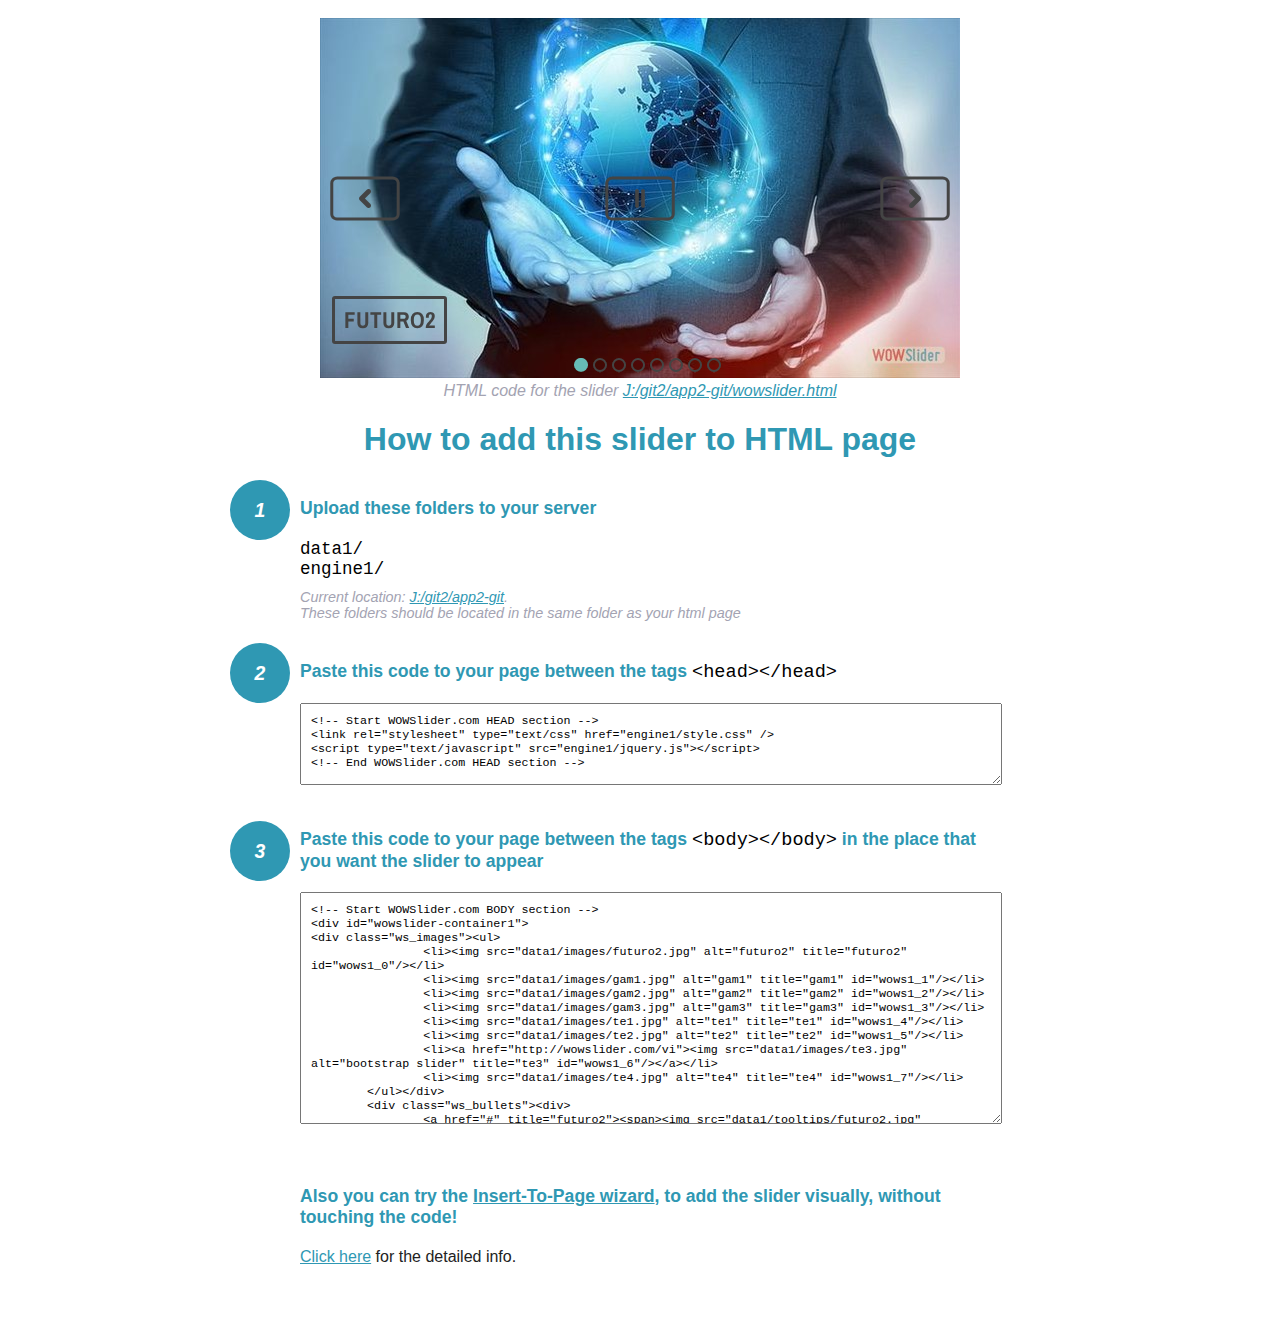
<file: wowslider-howto.html>
<!DOCTYPE html>
<html>
<head>
	<title>WOWSlider</title>
	<meta http-equiv="content-type" content="text/html; charset=utf-8" />
	<meta name="description" content="WOWSlider" />
	
	<!-- Start WOWSlider.com HEAD section --> <!-- add to the <head> of your page -->
	<link rel="stylesheet" type="text/css" href="engine1/style.css" />
	<script type="text/javascript" src="engine1/jquery.js"></script>
	<!-- End WOWSlider.com HEAD section -->


<style>
.instuction {
	font-family: sans-serif, Arial;
	display: block;
	margin: 0 auto;
	max-width: 820px;
	width: 100%;
	padding: 0 70px;
	color: #222;
	-webkit-box-sizing: border-box;
	-moz-box-sizing: border-box;
	box-sizing: border-box;
}
.instuction h1 img {
	max-width: 170px;
	vertical-align: middle;
	margin-bottom: 10px;
}
.instuction h1 {
	color: #2F98B3;
	text-align: center;
}
.instuction h2 {
	position: relative;
	font-size: 1.1em;
	color: #2F98B3;
	margin-bottom: 20px;
	margin-top: 40px;
}
.instuction h2 span.num {
	position: absolute;
	left: -70px;
	top: -18px;
	display: inline-block;
	vertical-align: middle;
	font-style: italic;
	font-size: 1.1em;
	width: 60px;
	height: 60px;
	line-height: 60px;
	text-align: center;
	background: #2F98B3;
	color: #fff;
	border-radius: 50%;
}
.instuction .mono {
	color: #000;
	font-family: monospace;
	font-size: 1.3em;
	font-weight: normal;
}
.instuction li.mono {
	font-size: 1.5em;
}

.instuction ul {
	font-size: 0.9em;
	margin-top: 0;
	padding-left: 0;
	list-style: none;
}
.instuction .note {
	color: #A3A3B2;
	font-style: italic;
	padding-top: 10px;
}
.instuction p.note {
	text-align: center;
	padding-top: 0;
	margin-top: 4px;
}
.instuction textarea {
	font-size: 0.9em;
	min-height: 60px;
	padding: 10px;
	margin: 0;
	overflow: auto;
	max-width: 100%;
	width: 100%;
}
.instuction a,
.instuction a:visited {
	color: #2F98B3;
}
</style>


</head>
<body style="margin:auto">

<br>

<!-- Start WOWSlider.com BODY section --> <!-- add to the <body> of your page -->
<div id="wowslider-container1">
<div class="ws_images"><ul>
		<li><img src="data1/images/futuro2.jpg" alt="futuro2" title="futuro2" id="wows1_0"/></li>
		<li><img src="data1/images/gam1.jpg" alt="gam1" title="gam1" id="wows1_1"/></li>
		<li><img src="data1/images/gam2.jpg" alt="gam2" title="gam2" id="wows1_2"/></li>
		<li><img src="data1/images/gam3.jpg" alt="gam3" title="gam3" id="wows1_3"/></li>
		<li><img src="data1/images/te1.jpg" alt="te1" title="te1" id="wows1_4"/></li>
		<li><img src="data1/images/te2.jpg" alt="te2" title="te2" id="wows1_5"/></li>
		<li><a href="http://wowslider.com/vi"><img src="data1/images/te3.jpg" alt="bootstrap slider" title="te3" id="wows1_6"/></a></li>
		<li><img src="data1/images/te4.jpg" alt="te4" title="te4" id="wows1_7"/></li>
	</ul></div>
	<div class="ws_bullets"><div>
		<a href="#" title="futuro2"><span><img src="data1/tooltips/futuro2.jpg" alt="futuro2"/>1</span></a>
		<a href="#" title="gam1"><span><img src="data1/tooltips/gam1.jpg" alt="gam1"/>2</span></a>
		<a href="#" title="gam2"><span><img src="data1/tooltips/gam2.jpg" alt="gam2"/>3</span></a>
		<a href="#" title="gam3"><span><img src="data1/tooltips/gam3.jpg" alt="gam3"/>4</span></a>
		<a href="#" title="te1"><span><img src="data1/tooltips/te1.jpg" alt="te1"/>5</span></a>
		<a href="#" title="te2"><span><img src="data1/tooltips/te2.jpg" alt="te2"/>6</span></a>
		<a href="#" title="te3"><span><img src="data1/tooltips/te3.jpg" alt="te3"/>7</span></a>
		<a href="#" title="te4"><span><img src="data1/tooltips/te4.jpg" alt="te4"/>8</span></a>
	</div></div><div class="ws_script" style="position:absolute;left:-99%"><a href="http://wowslider.com">wowslider.com</a> by WOWSlider.com v8.7</div>
<div class="ws_shadow"></div>
</div>	
<script type="text/javascript" src="engine1/wowslider.js"></script>
<script type="text/javascript" src="engine1/script.js"></script>
<!-- End WOWSlider.com BODY section -->


<div class="instuction">
	<p class="note">HTML code for the slider <a href="file:///J:/git2/app2-git/wowslider.html">J:/git2/app2-git/wowslider.html</a></p>

	<h1>
		How to add this slider to HTML page
	</h1>

	<h2><span class="num">1</span> Upload these folders to your server</h2>
	<ul>
		<li class="mono">data1/</li>
		<li class="mono">engine1/</li>
		<li class="note">Current location: <a href="file:///J:/git2/app2-git">J:/git2/app2-git</a>. <br>These folders should be located in the same folder as your html page</li>
	</ul>

	<h2><span class="num">2</span> Paste this code to your page between the tags <span class="mono">&lt;head&gt;&lt;/head&gt;</span></h2>
	<textarea onclick="this.select()">&lt;!-- Start WOWSlider.com HEAD section --&gt;
&lt;link rel=&quot;stylesheet&quot; type=&quot;text/css&quot; href=&quot;engine1/style.css&quot; /&gt;
&lt;script type=&quot;text/javascript&quot; src=&quot;engine1/jquery.js&quot;&gt;&lt;/script&gt;
&lt;!-- End WOWSlider.com HEAD section --&gt;</textarea>


	<h2><span class="num" style="top: -8px;">3</span> Paste this code to your page between the tags <span class="mono">&lt;body&gt;&lt;/body&gt;</span> in the place that you want the slider to appear</h2>
	<textarea onclick="this.select()" rows="15">&lt;!-- Start WOWSlider.com BODY section --&gt;
&lt;div id=&quot;wowslider-container1&quot;&gt;
&lt;div class=&quot;ws_images&quot;&gt;&lt;ul&gt;
		&lt;li&gt;&lt;img src=&quot;data1/images/futuro2.jpg&quot; alt=&quot;futuro2&quot; title=&quot;futuro2&quot; id=&quot;wows1_0&quot;/&gt;&lt;/li&gt;
		&lt;li&gt;&lt;img src=&quot;data1/images/gam1.jpg&quot; alt=&quot;gam1&quot; title=&quot;gam1&quot; id=&quot;wows1_1&quot;/&gt;&lt;/li&gt;
		&lt;li&gt;&lt;img src=&quot;data1/images/gam2.jpg&quot; alt=&quot;gam2&quot; title=&quot;gam2&quot; id=&quot;wows1_2&quot;/&gt;&lt;/li&gt;
		&lt;li&gt;&lt;img src=&quot;data1/images/gam3.jpg&quot; alt=&quot;gam3&quot; title=&quot;gam3&quot; id=&quot;wows1_3&quot;/&gt;&lt;/li&gt;
		&lt;li&gt;&lt;img src=&quot;data1/images/te1.jpg&quot; alt=&quot;te1&quot; title=&quot;te1&quot; id=&quot;wows1_4&quot;/&gt;&lt;/li&gt;
		&lt;li&gt;&lt;img src=&quot;data1/images/te2.jpg&quot; alt=&quot;te2&quot; title=&quot;te2&quot; id=&quot;wows1_5&quot;/&gt;&lt;/li&gt;
		&lt;li&gt;&lt;a href=&quot;http://wowslider.com/vi&quot;&gt;&lt;img src=&quot;data1/images/te3.jpg&quot; alt=&quot;bootstrap slider&quot; title=&quot;te3&quot; id=&quot;wows1_6&quot;/&gt;&lt;/a&gt;&lt;/li&gt;
		&lt;li&gt;&lt;img src=&quot;data1/images/te4.jpg&quot; alt=&quot;te4&quot; title=&quot;te4&quot; id=&quot;wows1_7&quot;/&gt;&lt;/li&gt;
	&lt;/ul&gt;&lt;/div&gt;
	&lt;div class=&quot;ws_bullets&quot;&gt;&lt;div&gt;
		&lt;a href=&quot;#&quot; title=&quot;futuro2&quot;&gt;&lt;span&gt;&lt;img src=&quot;data1/tooltips/futuro2.jpg&quot; alt=&quot;futuro2&quot;/&gt;1&lt;/span&gt;&lt;/a&gt;
		&lt;a href=&quot;#&quot; title=&quot;gam1&quot;&gt;&lt;span&gt;&lt;img src=&quot;data1/tooltips/gam1.jpg&quot; alt=&quot;gam1&quot;/&gt;2&lt;/span&gt;&lt;/a&gt;
		&lt;a href=&quot;#&quot; title=&quot;gam2&quot;&gt;&lt;span&gt;&lt;img src=&quot;data1/tooltips/gam2.jpg&quot; alt=&quot;gam2&quot;/&gt;3&lt;/span&gt;&lt;/a&gt;
		&lt;a href=&quot;#&quot; title=&quot;gam3&quot;&gt;&lt;span&gt;&lt;img src=&quot;data1/tooltips/gam3.jpg&quot; alt=&quot;gam3&quot;/&gt;4&lt;/span&gt;&lt;/a&gt;
		&lt;a href=&quot;#&quot; title=&quot;te1&quot;&gt;&lt;span&gt;&lt;img src=&quot;data1/tooltips/te1.jpg&quot; alt=&quot;te1&quot;/&gt;5&lt;/span&gt;&lt;/a&gt;
		&lt;a href=&quot;#&quot; title=&quot;te2&quot;&gt;&lt;span&gt;&lt;img src=&quot;data1/tooltips/te2.jpg&quot; alt=&quot;te2&quot;/&gt;6&lt;/span&gt;&lt;/a&gt;
		&lt;a href=&quot;#&quot; title=&quot;te3&quot;&gt;&lt;span&gt;&lt;img src=&quot;data1/tooltips/te3.jpg&quot; alt=&quot;te3&quot;/&gt;7&lt;/span&gt;&lt;/a&gt;
		&lt;a href=&quot;#&quot; title=&quot;te4&quot;&gt;&lt;span&gt;&lt;img src=&quot;data1/tooltips/te4.jpg&quot; alt=&quot;te4&quot;/&gt;8&lt;/span&gt;&lt;/a&gt;
	&lt;/div&gt;&lt;/div&gt;&lt;div class=&quot;ws_script&quot; style=&quot;position:absolute;left:-99%&quot;&gt;&lt;a href=&quot;http://wowslider.com&quot;&gt;wowslider.com&lt;/a&gt; by WOWSlider.com v8.7&lt;/div&gt;
&lt;div class=&quot;ws_shadow&quot;&gt;&lt;/div&gt;
&lt;/div&gt;	
&lt;script type=&quot;text/javascript&quot; src=&quot;engine1/wowslider.js&quot;&gt;&lt;/script&gt;
&lt;script type=&quot;text/javascript&quot; src=&quot;engine1/script.js&quot;&gt;&lt;/script&gt;
&lt;!-- End WOWSlider.com BODY section --&gt;</textarea>

<br><br>
<h2>Also you can try the <a href="http://wowslider.com/help/add-wowslider-to-page-2.html" target="_blank">Insert-To-Page wizard</a>, to add the slider visually, without touching the code!</h2>
<p>
	<a href="http://wowslider.com/help/add-wowslider-to-page-2.html" target="_blank">Click here</a> for the detailed info.
</p>
</div>

<br><br>
</body>
</html>
</file>
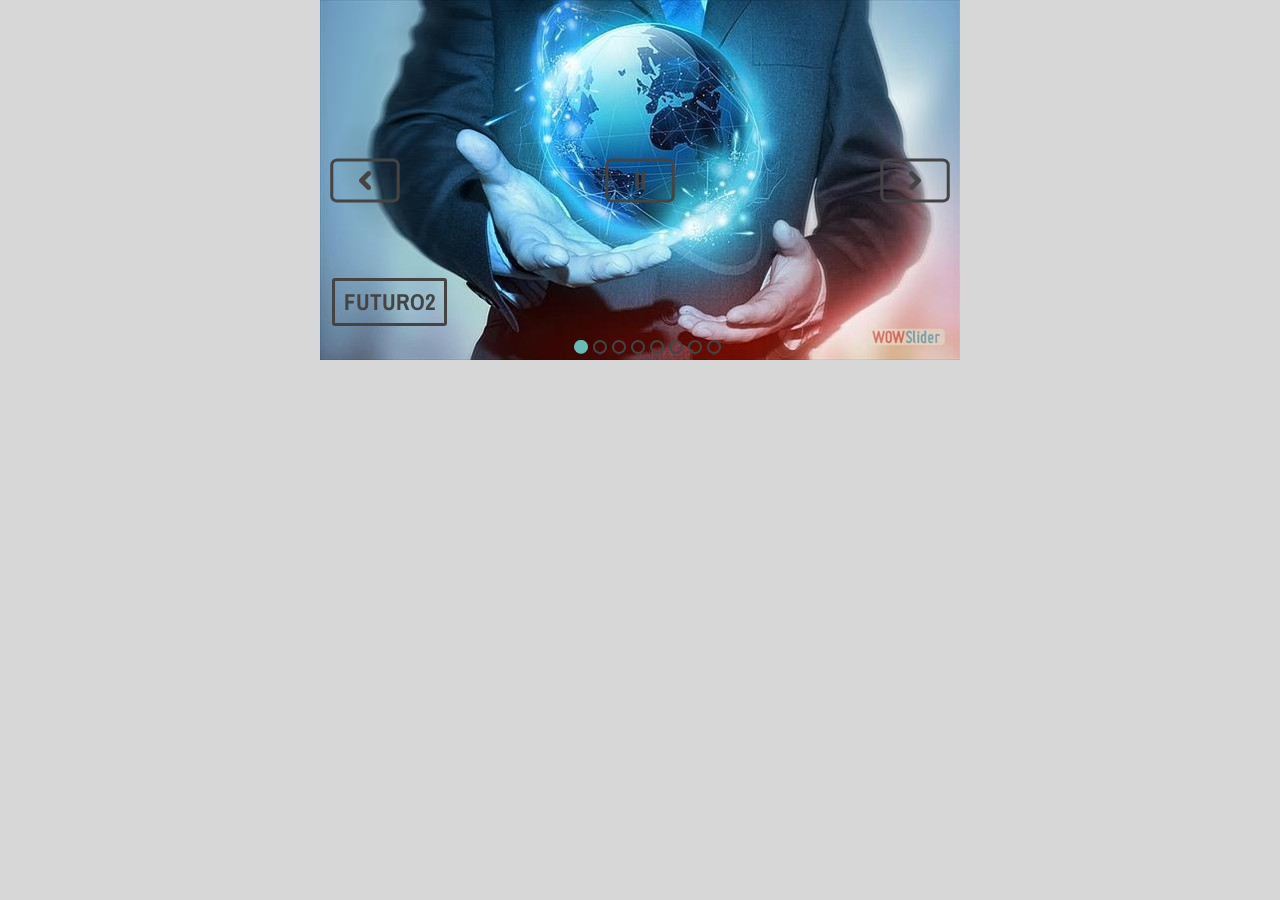
<file: wowslider.html>
<!DOCTYPE html>
<html>
<head>
	<title>Wowslider.com</title>
	<meta http-equiv="content-type" content="text/html; charset=utf-8" />
	<meta name="description" content="Made with WOW Slider - Create beautiful, responsive image sliders in a few clicks. Awesome skins and animations. Wowslider.com" />
	
	<!-- Start WOWSlider.com HEAD section --> <!-- add to the <head> of your page -->
	<link rel="stylesheet" type="text/css" href="engine1/style.css" />
	<script type="text/javascript" src="engine1/jquery.js"></script>
	<!-- End WOWSlider.com HEAD section -->

</head>
<body style="background-color:#d7d7d7;margin:auto">
	
	<!-- Start WOWSlider.com BODY section --> <!-- add to the <body> of your page -->
	<div id="wowslider-container1">
	<div class="ws_images"><ul>
		<li><img src="data1/images/futuro2.jpg" alt="futuro2" title="futuro2" id="wows1_0"/></li>
		<li><img src="data1/images/gam1.jpg" alt="gam1" title="gam1" id="wows1_1"/></li>
		<li><img src="data1/images/gam2.jpg" alt="gam2" title="gam2" id="wows1_2"/></li>
		<li><img src="data1/images/gam3.jpg" alt="gam3" title="gam3" id="wows1_3"/></li>
		<li><img src="data1/images/te1.jpg" alt="te1" title="te1" id="wows1_4"/></li>
		<li><img src="data1/images/te2.jpg" alt="te2" title="te2" id="wows1_5"/></li>
		<li><a href="http://wowslider.com/vi"><img src="data1/images/te3.jpg" alt="bootstrap slider" title="te3" id="wows1_6"/></a></li>
		<li><img src="data1/images/te4.jpg" alt="te4" title="te4" id="wows1_7"/></li>
	</ul></div>
	<div class="ws_bullets"><div>
		<a href="#" title="futuro2"><span><img src="data1/tooltips/futuro2.jpg" alt="futuro2"/>1</span></a>
		<a href="#" title="gam1"><span><img src="data1/tooltips/gam1.jpg" alt="gam1"/>2</span></a>
		<a href="#" title="gam2"><span><img src="data1/tooltips/gam2.jpg" alt="gam2"/>3</span></a>
		<a href="#" title="gam3"><span><img src="data1/tooltips/gam3.jpg" alt="gam3"/>4</span></a>
		<a href="#" title="te1"><span><img src="data1/tooltips/te1.jpg" alt="te1"/>5</span></a>
		<a href="#" title="te2"><span><img src="data1/tooltips/te2.jpg" alt="te2"/>6</span></a>
		<a href="#" title="te3"><span><img src="data1/tooltips/te3.jpg" alt="te3"/>7</span></a>
		<a href="#" title="te4"><span><img src="data1/tooltips/te4.jpg" alt="te4"/>8</span></a>
	</div></div><div class="ws_script" style="position:absolute;left:-99%"><a href="http://wowslider.com">wowslider.com</a> by WOWSlider.com v8.7</div>
	<div class="ws_shadow"></div>
	</div>	
	<script type="text/javascript" src="engine1/wowslider.js"></script>
	<script type="text/javascript" src="engine1/script.js"></script>
	<!-- End WOWSlider.com BODY section -->

</body>
</html>
</file>
<file: engine1/style.css>
/*
 *	generated by WOW Slider 8.7
 *	template Contour
 */
@import url(https://fonts.googleapis.com/css?family=Archivo+Narrow&subset=latin,latin-ext);
#wowslider-container1 { 
	display: table;
	zoom: 1; 
	position: relative;
	width: 100%;
	max-width: 640px;
	max-height:360px;
	margin:0px auto 0px;
	z-index:90;
	text-align:left; /* reset align=center */
	font-size: 10px;
	text-shadow: none; /* fix some user styles */

	/* reset box-sizing (to boostrap friendly) */
	-webkit-box-sizing: content-box;
	-moz-box-sizing: content-box;
	box-sizing: content-box; 
}
* html #wowslider-container1{ width:640px }
#wowslider-container1 .ws_images ul{
	position:relative;
	width: 10000%; 
	height:100%;
	left:0;
	list-style:none;
	margin:0;
	padding:0;
	border-spacing:0;
	overflow: visible;
	/*table-layout:fixed;*/
}
#wowslider-container1 .ws_images ul li{
	position: relative;
	width:1%;
	height:100%;
	line-height:0; /*opera*/
	overflow: hidden;
	float:left;
	/*font-size:0;*/
	padding:0 0 0 0 !important;
	margin:0 0 0 0 !important;
}

#wowslider-container1 .ws_images{
	position: relative;
	left:0;
	top:0;
	height:100%;
	max-height:360px;
	max-width: 640px;
	vertical-align: top;
	border:none;
	overflow: hidden;
}
#wowslider-container1 .ws_images ul a{
	width:100%;
	height:100%;
	max-height:360px;
	display:block;
	color:transparent;
}
#wowslider-container1 img{
	max-width: none !important;
}
#wowslider-container1 .ws_images .ws_list img,
#wowslider-container1 .ws_images > div > img{
	width:100%;
	border:none 0;
	max-width: none;
	padding:0;
	margin:0;
}
#wowslider-container1 .ws_images > div > img {
	max-height:360px;
}

#wowslider-container1 .ws_images iframe {
	position: absolute;
	z-index: -1;
}

#wowslider-container1 .ws-title > div {
	display: inline-block !important;
}

#wowslider-container1 a{ 
	text-decoration: none; 
	outline: none; 
	border: none; 
}

#wowslider-container1  .ws_bullets { 
	float: left;
	position:absolute;
	z-index:70;
}
#wowslider-container1  .ws_bullets div{
	position:relative;
	float:left;
	font-size: 0px;
}
/* compatibility with Joomla styles */
#wowslider-container1  .ws_bullets a {
	line-height: 0;
}

#wowslider-container1  .ws_script{
	display:none;
}
#wowslider-container1 sound, 
#wowslider-container1 object{
	position:absolute;
}

/* prevent some of users reset styles */
#wowslider-container1 .ws_effect {
	position: static;
	width: 100%;
	height: 100%;
}

#wowslider-container1 .ws_photoItem {
	border: 2em solid #fff;
	margin-left: -2em;
	margin-top: -2em;
}
#wowslider-container1 .ws_cube_side {
	background: #A6A5A9;
}


#wowslider-container1.ws_gestures {
	cursor: -webkit-grab;
	cursor: -moz-grab;
	cursor: url("[data-uri]"), move;
}
#wowslider-container1.ws_gestures.ws_grabbing {
	cursor: -webkit-grabbing;
	cursor: -moz-grabbing;
	cursor: url("[data-uri]"), move;
}

/* hide controls when video start play */
#wowslider-container1.ws_video_playing .ws_bullets,
#wowslider-container1.ws_video_playing .ws_fullscreen,
#wowslider-container1.ws_video_playing .ws_next,
#wowslider-container1.ws_video_playing .ws_prev {
	display: none;
}


/* youtube/vimeo buttons */
#wowslider-container1 .ws_video_btn {
	position: absolute;
	display: none;
	cursor: pointer;
	top: 0;
	left: 0;
	width: 100%;
	height: 100%;
	z-index: 55;
}
#wowslider-container1 .ws_video_btn.ws_youtube,
#wowslider-container1 .ws_video_btn.ws_vimeo {
	display: block;
}
#wowslider-container1 .ws_video_btn div {
	position: absolute;
	background-image: url(./playvideo.png);
	background-size: 200%;
	top: 50%;
	left: 50%;
	width: 7em;
	height: 5em;
	margin-left: -3.5em;
	margin-top: -2.5em;
}
#wowslider-container1 .ws_video_btn.ws_youtube div {
	background-position: 0 0;
}
#wowslider-container1 .ws_video_btn.ws_youtube:hover div {
	background-position: 100% 0;
}
#wowslider-container1 .ws_video_btn.ws_vimeo div {
	background-position: 0 100%;
}
#wowslider-container1 .ws_video_btn.ws_vimeo:hover div {
	background-position: 100% 100%;
}

#wowslider-container1 .ws_playpause.ws_hide {
	display: none !important;
}
#wowslider-container1  .ws_bullets { 
	padding: 5px; 
}
#wowslider-container1 .ws_bullets a { 
	width: 14px;
	height: 15px;
	background-image: url(./bullet.png);
	float: left; 
	text-indent: -4000px; 
	position:relative;
	margin-left:5px;
	color:transparent;
	background-size: 100%;
}
#wowslider-container1 .ws_bullets a:hover, #wowslider-container1 .ws_bullets a.ws_selbull{
	background-position: 0 100%;
}
#wowslider-container1 a.ws_next, #wowslider-container1 a.ws_prev {
	position:absolute;
	top:50%;
	margin-top:-2.2em;
	z-index:60;
	width: 7.0em;	
	height: 4.5em;
	background-image: url(./arrows.png);
	background-size: 200%;
}
#wowslider-container1 a.ws_next{
	background-position: 100% 0; 
	right:10px;
}
#wowslider-container1 a.ws_prev {
	background-position: 0 0;
	left:10px;
}
#wowslider-container1 a.ws_next:hover{
	background-position: 100% 100%;
}
#wowslider-container1 a.ws_prev:hover {
	background-position: 0 100%; 
}

/*playpause*/
#wowslider-container1 .ws_playpause {
    width: 7.0em;
    height: 4.5em;
    position: absolute;
    top: 50%;
    left: 50%;
    margin-left: -3.5em;
    margin-top: -2.2em;
    z-index: 59;
	background-size: 100%;
}

#wowslider-container1 .ws_pause {
    background-image: url(./pause.png);
}

#wowslider-container1 .ws_play {
    background-image: url(./play.png);
}

#wowslider-container1 .ws_pause,
#wowslider-container1 .ws_play,
#wowslider-container1 a.ws_next,
#wowslider-container1 a.ws_prev {
	-webkit-transition: opacity .3s ease;
	-moz-transition: opacity .3s ease;
	-ms-transition: opacity .3s ease;
	-o-transition: opacity .3s ease;
	transition: opacity .3s ease;
}

#wowslider-container1 .ws_pause:hover, #wowslider-container1 .ws_play:hover {
    background-position: 100% 100% !important;
}/* bottom centert */
#wowslider-container1  .ws_bullets {
    bottom: 0px;
	left: 50%;
}
#wowslider-container1  .ws_bullets div{
	left:-50%;
}

#wowslider-container1 .ws-title{
	position:absolute;
	display:block;
	font: 2.3em 'Archivo Narrow', Arial, Helvetica, sans-serif;
	bottom: 1.5em;
	left: 0.5em;
	margin-right:1em;
	color:#444444;	
	z-index: 50;
	font-weight:bold;
	line-height: 1em;
	text-transform: uppercase;
}
#wowslider-container1 .ws-title div,#wowslider-container1 .ws-title span{
	display:inline-block;
	background: none;
	padding:0.4em;
	border:3px solid #444444;
	border-radius:3px;
	-moz-border-radius:3px;
	-webkit-border-radius:3px;
}
#wowslider-container1 .ws-title div{
	display:block;
	margin-top:0.3em;
	font-size: 0.696em;
	line-height: 1.3em;	
}

#wowslider-container1 .ws-title:hover span{
	color: #ffffff;
	background-color:#66bcb6;
	border:3px solid #66bcb6;
}
#wowslider-container1 .ws-title:hover div{
	color: #ffffff;
	background-color:#66bcb6;
	border:3px solid #66bcb6;
}  #wowslider-container1 .ws_images > ul{
	animation: wsBasic 32s infinite;
	-moz-animation: wsBasic 32s infinite;
	-webkit-animation: wsBasic 32s infinite;
}
@keyframes wsBasic{0%{left:-0%} 6.25%{left:-0%} 12.5%{left:-100%} 18.75%{left:-100%} 25%{left:-200%} 31.25%{left:-200%} 37.5%{left:-300%} 43.75%{left:-300%} 50%{left:-400%} 56.25%{left:-400%} 62.5%{left:-500%} 68.75%{left:-500%} 75%{left:-600%} 81.25%{left:-600%} 87.5%{left:-700%} 93.75%{left:-700%} }
@-moz-keyframes wsBasic{0%{left:-0%} 6.25%{left:-0%} 12.5%{left:-100%} 18.75%{left:-100%} 25%{left:-200%} 31.25%{left:-200%} 37.5%{left:-300%} 43.75%{left:-300%} 50%{left:-400%} 56.25%{left:-400%} 62.5%{left:-500%} 68.75%{left:-500%} 75%{left:-600%} 81.25%{left:-600%} 87.5%{left:-700%} 93.75%{left:-700%} }
@-webkit-keyframes wsBasic{0%{left:-0%} 6.25%{left:-0%} 12.5%{left:-100%} 18.75%{left:-100%} 25%{left:-200%} 31.25%{left:-200%} 37.5%{left:-300%} 43.75%{left:-300%} 50%{left:-400%} 56.25%{left:-400%} 62.5%{left:-500%} 68.75%{left:-500%} 75%{left:-600%} 81.25%{left:-600%} 87.5%{left:-700%} 93.75%{left:-700%} }

#wowslider-container1 .ws_bullets  a img{
	text-indent:0;
	display:block;
	bottom:20px;
	left:-43px;
	visibility:hidden;
	position:absolute;
    border: 3px solid #66bcb6;
	max-width:none;
}
#wowslider-container1 .ws_bullets a:hover img{
	visibility:visible;
}

#wowslider-container1 .ws_bulframe div div{
	height:48px;
	overflow:visible;
	position:relative;
}
#wowslider-container1 .ws_bulframe div {
	left:0;
	overflow:hidden;
	position:relative;
	width:85px;
	background-color:#66bcb6;
}
#wowslider-container1  .ws_bullets .ws_bulframe{
	display:none;
	bottom:20px;
	overflow:visible;
	position:absolute;
	cursor:pointer;
    border: 3px solid #66bcb6;
}
#wowslider-container1 .ws_bulframe span{
	display:block;
	position:absolute;
	bottom:-9px;
	margin-left:-1px;
	left:43px;
	background:url(./triangle.png);
	width:11px;
	height:6px;
}#wowslider-container1 .ws_bulframe div div{
	height: auto;
}

@media all and (max-width:760px) {
	#wowslider-container1 .ws_fullscreen {
		display: block;
	}
}
@media all and (max-width:400px){
	#wowslider-container1 .ws_controls,
	#wowslider-container1 .ws_bullets,
	#wowslider-container1 .ws_thumbs{
		display: none
	}
}
</file>
